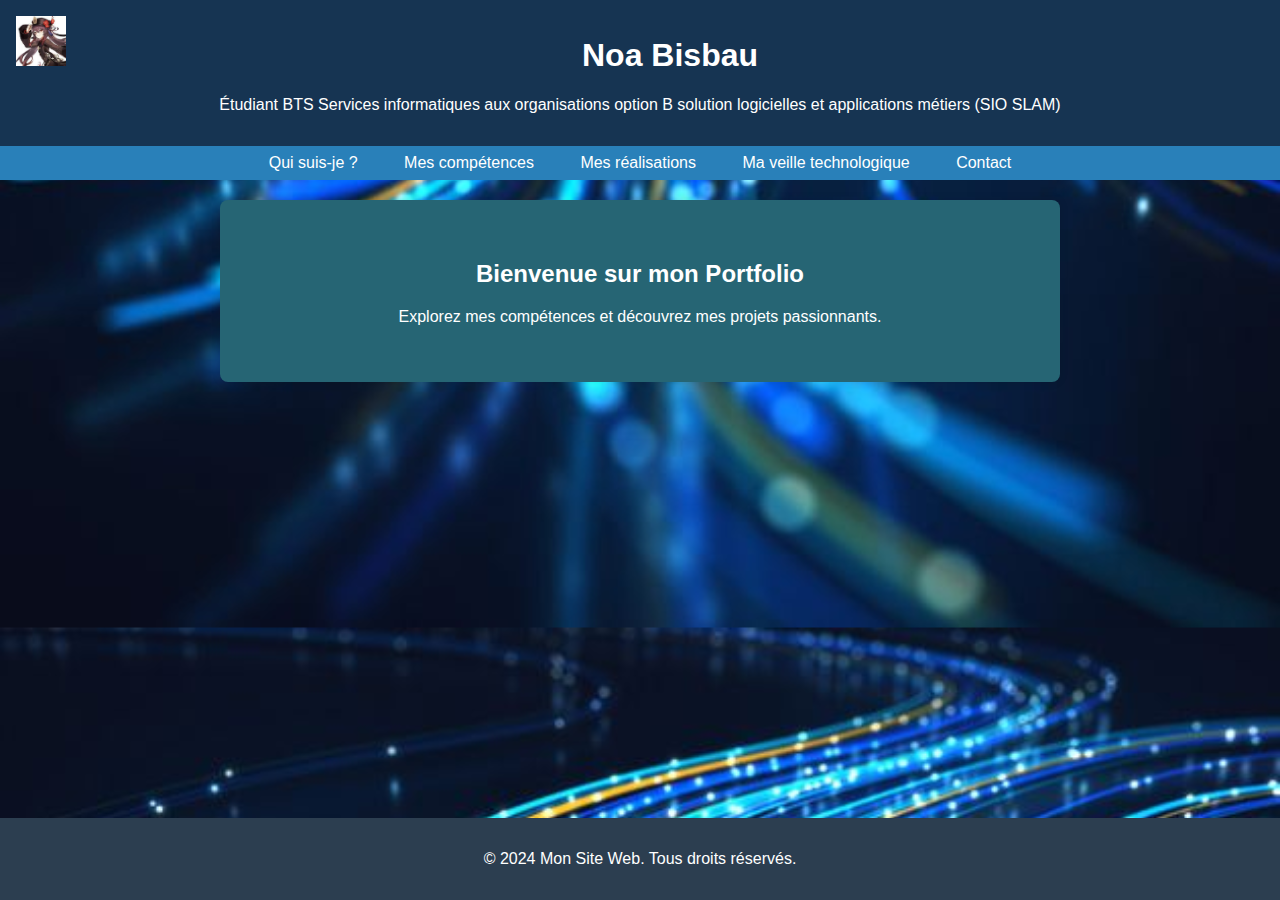
<file: index.html>
<!DOCTYPE html>
<html lang="en">
<head>
    <meta charset="UTF-8">
    <meta name="viewport" content="width=device-width, initial-scale=1.0">
    <title>Mon Portfolio - Noa Bisbau</title>
    <link rel="stylesheet" href="styles.css">
    <style>
        .logo {
            width: 50px;
            height: auto;
            margin-right: 10px;
            float: left;
        }
        header {
            overflow: auto;
        }
    </style>
</head>
<body>

    <header>
        <a href="index.html"><img src="/images/téléchargement.jpg" alt="Logo" class="logo"></a>
        <h1>Noa Bisbau</h1>
        <p>Étudiant BTS Services informatiques aux organisations option B solution logicielles et applications métiers (SIO SLAM)</p>
    </header>

    <nav>
        <a href="Qui suis-je.html">Qui suis-je ?</a>
        <a href="Mes compétences.html">Mes compétences</a>
        <a href="Mes réalisations.html">Mes réalisations</a>
        <a href="Veille technologique.html">Ma veille technologique</a>
        <a href="Contact.html">Contact</a>
    </nav>

    <section id="home">
        <div class="background-image"></div>
        <div class="content">
            <h2>Bienvenue sur mon Portfolio</h2>
            <p>Explorez mes compétences et découvrez mes projets passionnants.</p>
        </div>
    </section>

<footer>
    <p>© 2024 Mon Site Web. Tous droits réservés.</p>
</footer>

</body>
</html>
</file>
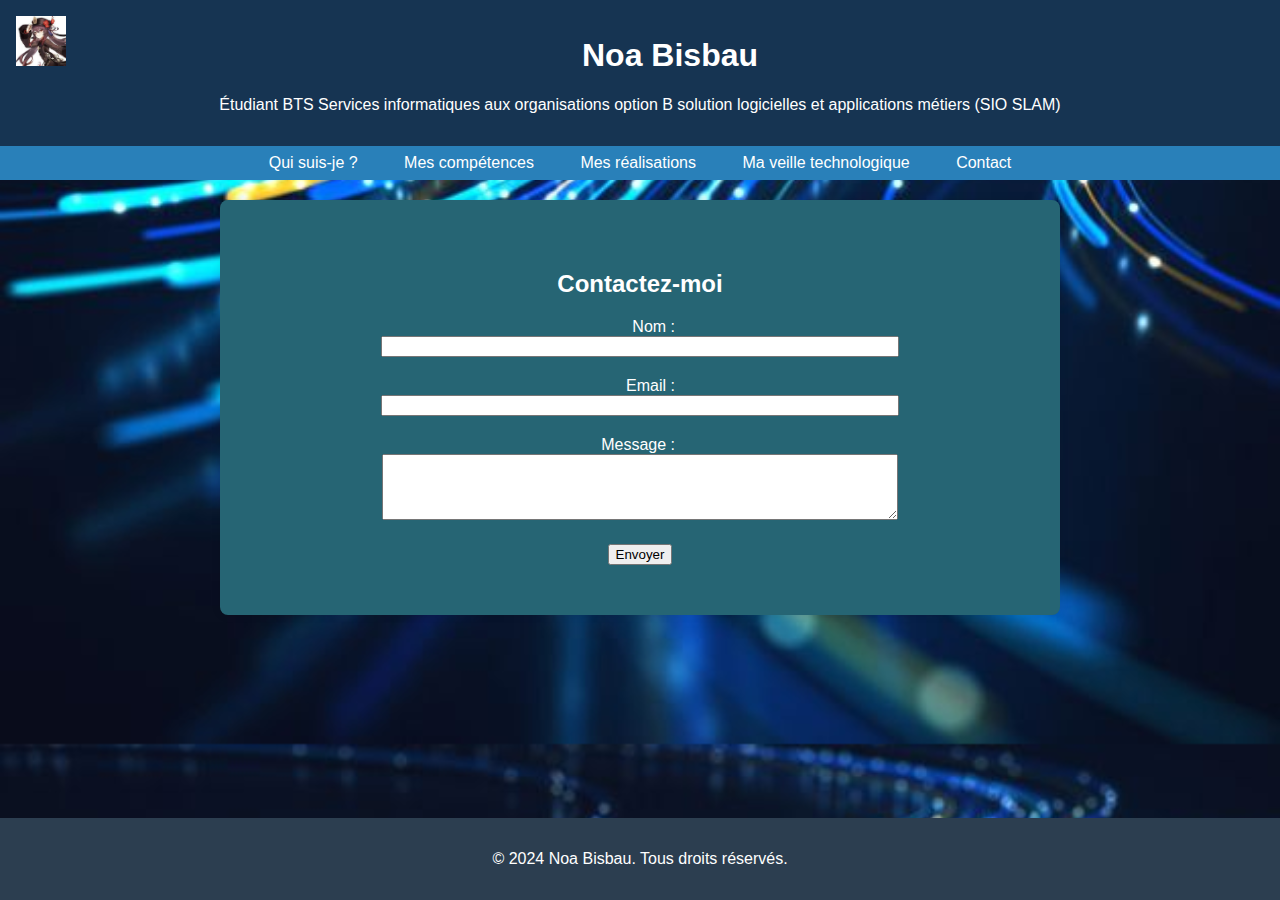
<file: Contact.html>
<!DOCTYPE html>
<html lang="fr">
<head>
    <meta charset="UTF-8">
    <meta name="viewport" content="width=device-width, initial-scale=1.0">
    <title>Me Contactacter</title>
    <link rel="stylesheet" href="styles.css">
    <style>
        form {
            max-width: 600px;
            margin: 0 auto;
        }

        div {
            text-align: center;
            margin-bottom: 10px;
        }

        label {
            display: inline-block;
            width: 80px; /* Largeur des étiquettes */
            text-align: right; /* Alignement du texte à droite */
            margin-right: 10px; /* Marge à droite pour séparer les étiquettes des champs */
        }

        input[type="text"],
        input[type="email"],
        textarea {
            width: calc(100% - 90px); /* Largeur des champs */
            margin-bottom: 10px; /* Marge en bas pour séparer les champs */
        }

        .logo {
            width: 50px;
            height: auto;
            margin-right: 10px;
            float: left;
        }
        header {
            overflow: auto;
        }
    </style>
</head>
<body>
    <header>
        <a href="index.html"><img src="/images/téléchargement.jpg" alt="Logo" class="logo"></a>
        <h1>Noa Bisbau</h1>
        <p>Étudiant BTS Services informatiques aux organisations option B solution logicielles et applications métiers (SIO SLAM)</p>
    </header>

    <nav>
        <a href="Qui suis-je.html">Qui suis-je ?</a>
        <a href="Mes compétences.html">Mes compétences</a>
        <a href="Mes réalisations.html">Mes réalisations</a>
        <a href="Veille technologique.html">Ma veille technologique</a>
        <a href="Contact.html">Contact</a>
    </nav>

    <section>
        <div class="background-image"></div>
        <div class="content">
            <h2>Contactez-moi</h2>
            <form action="envoyer.php" method="post">
                <div>
                    <label for="nom">Nom :</label>
                    <input type="text" id="nom" name="nom" required>
                </div>
                <div>
                    <label for="email">Email :</label>
                    <input type="email" id="email" name="email" required>
                </div>
                <div>
                    <label for="message">Message :</label>
                    <textarea id="message" name="message" rows="4" required></textarea>
                </div>
                <input type="submit" value="Envoyer">
            </form>
        </div>
    </section>

<footer>
    <p>© 2024 Noa Bisbau. Tous droits réservés.</p>
</footer>

</body>
</html>
</file>
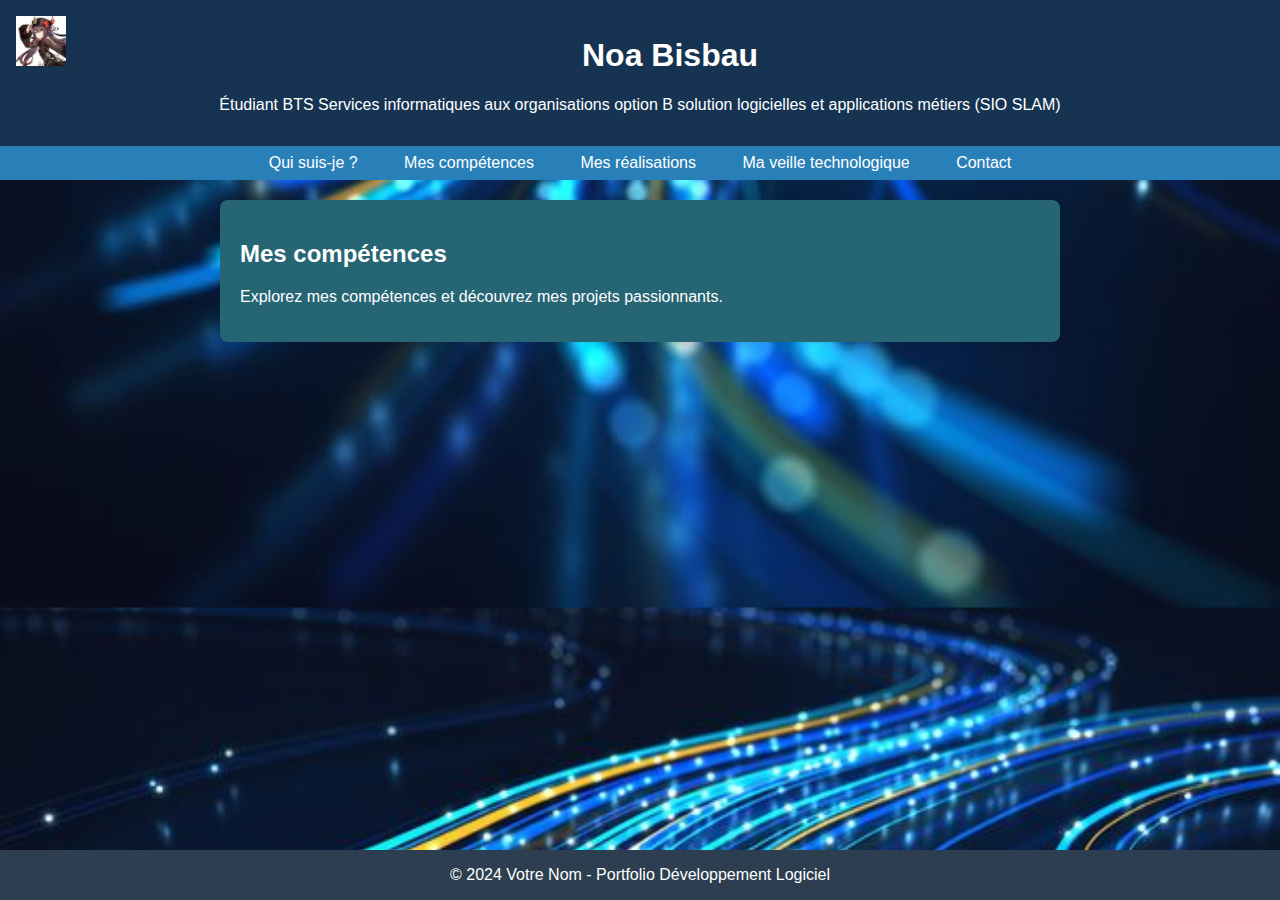
<file: Mes compétences.html>
<!DOCTYPE html>
<html lang="fr">

<head>
    <meta charset="UTF-8">
    <meta name="viewport" content="width=device-width, initial-scale=1.0">
    <title>Portfolio - Noa Bisbau</title>
    <link rel="stylesheet" href="styles.css">
    <style>
        .logo {
            width: 50px;
            height: auto;
            margin-right: 10px;
            float: left;
        }
        header {
            overflow: auto;
        }
    </style>
</head>

<body>

    <header>
        <a href="index.html"><img src="/images/téléchargement.jpg" alt="Logo" class="logo"></a>
        <h1>Noa Bisbau</h1>
        <p>Étudiant BTS Services informatiques aux organisations option B solution logicielles et applications métiers (SIO SLAM)</p>
    </header>

    <nav>
        <a href="Qui suis-je.html">Qui suis-je ?</a>
        <a href="Mes compétences.html">Mes compétences</a>
        <a href="Mes réalisations.html">Mes réalisations</a>
        <a href="Veille technologique.html">Ma veille technologique</a>
        <a href="Contact.html">Contact</a>
    </nav>

    <section id="home">
        <h2>Mes compétences</h2>
        <p>Explorez mes compétences et découvrez mes projets passionnants.</p>
    </section>

    <footer>
        &copy; 2024 Votre Nom - Portfolio Développement Logiciel
    </footer>

</body>

</html>
</file>
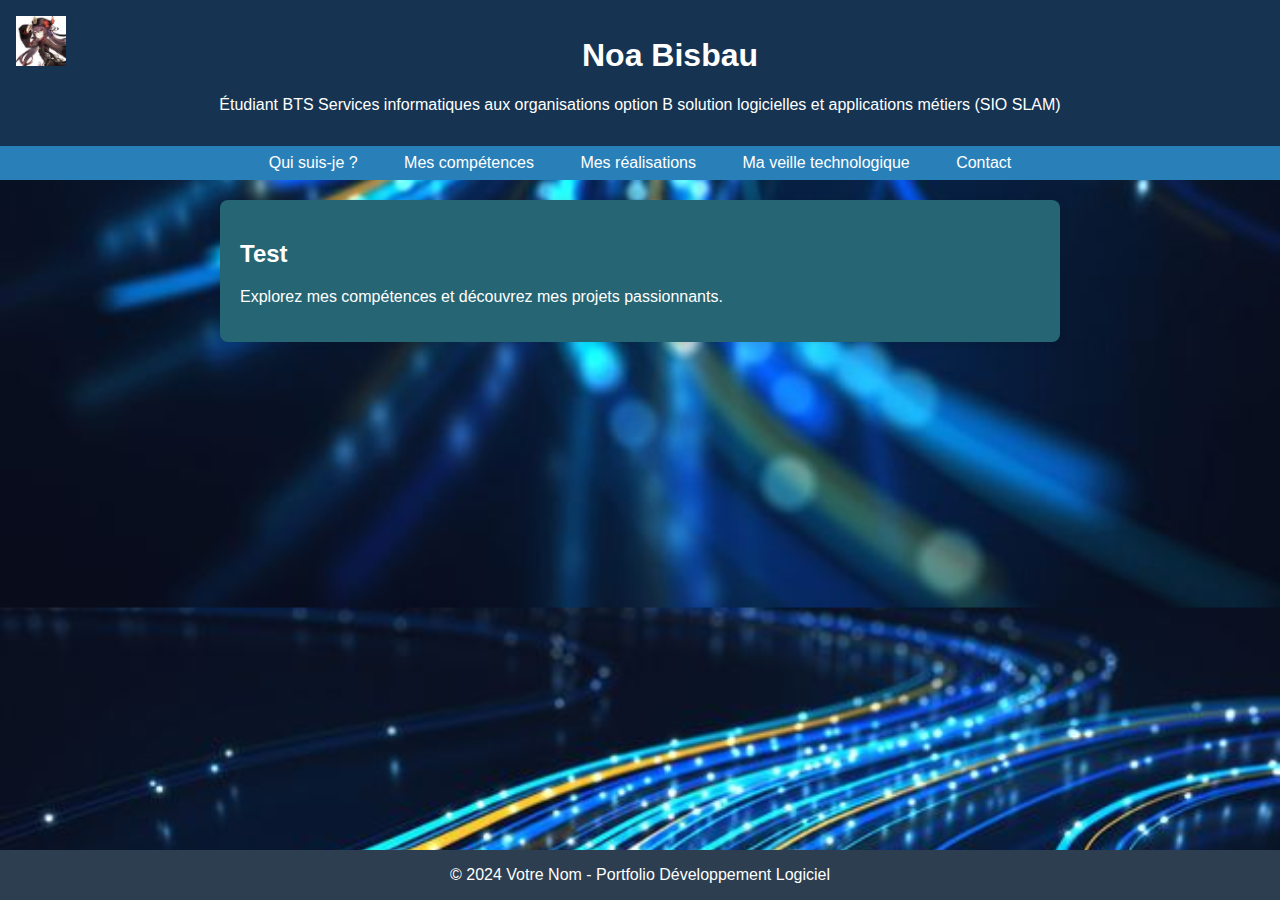
<file: Mes réalisations.html>
<!DOCTYPE html>
<html lang="fr">

<head>
    <meta charset="UTF-8">
    <meta name="viewport" content="width=device-width, initial-scale=1.0">
    <title>Portfolio - Noa Bisbau</title>
    <link rel="stylesheet" href="styles.css">
    <style>
        .logo {
            width: 50px;
            height: auto;
            margin-right: 10px;
            float: left;
        }
        header {
            overflow: auto;
        }
    </style>
</head>

<body>

    <header>
        <a href="index.html"><img src="/images/téléchargement.jpg" alt="Logo" class="logo"></a>
        <h1>Noa Bisbau</h1>
        <p>Étudiant BTS Services informatiques aux organisations option B solution logicielles et applications métiers (SIO SLAM)</p>
    </header>

    <nav>
        <a href="Qui suis-je.html">Qui suis-je ?</a>
        <a href="Mes compétences.html">Mes compétences</a>
        <a href="Mes réalisations.html">Mes réalisations</a>
        <a href="Veille technologique.html">Ma veille technologique</a>
        <a href="Contact.html">Contact</a>
    </nav>

    <section id="home">
        <h2>Test</h2>
        <p>Explorez mes compétences et découvrez mes projets passionnants.</p>
    </section>

    <footer>
        &copy; 2024 Votre Nom - Portfolio Développement Logiciel
    </footer>

</body>

</html>
</file>
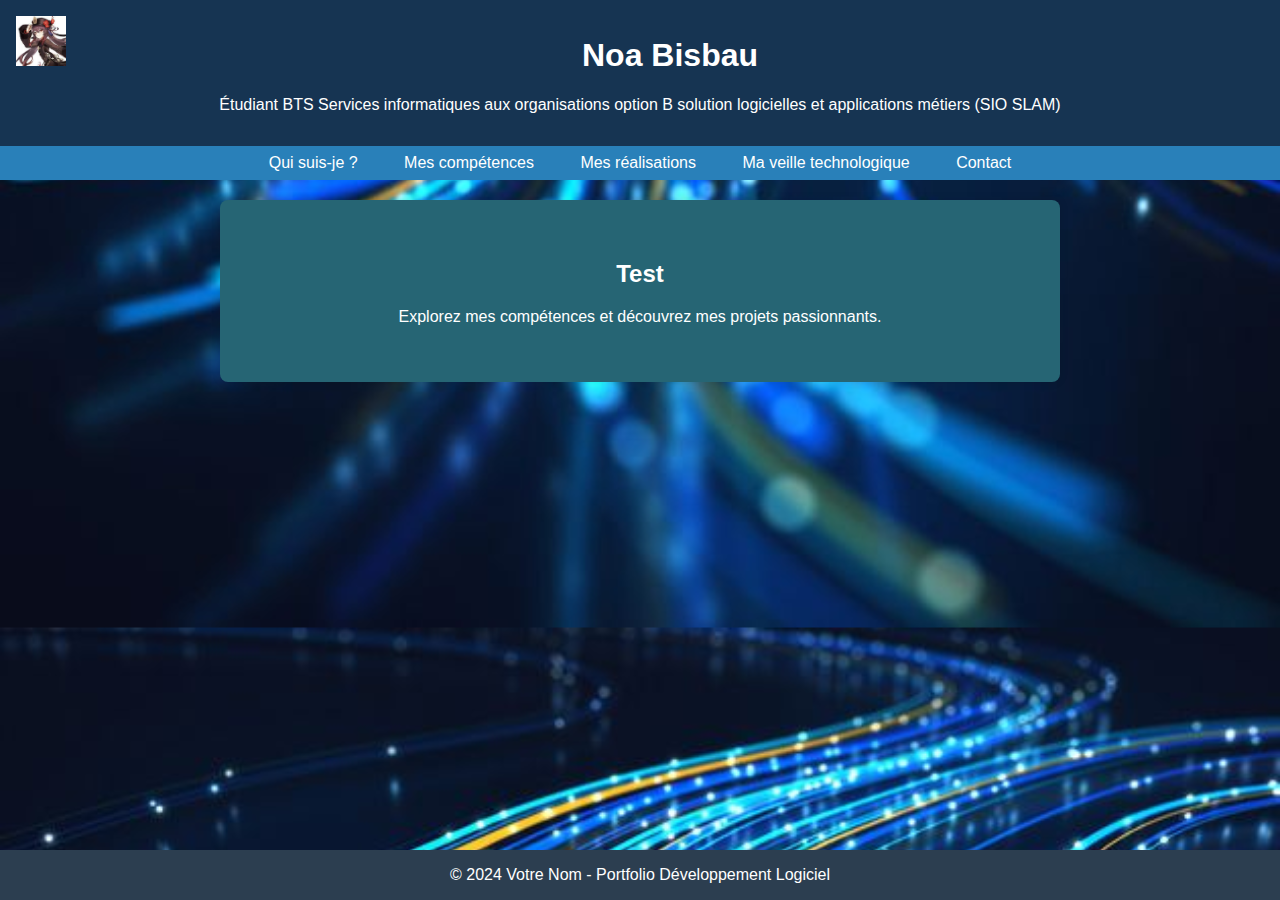
<file: Qui suis-je.html>
<!DOCTYPE html>
<html lang="fr">

<head>
    <meta charset="UTF-8">
    <meta name="viewport" content="width=device-width, initial-scale=1.0">
    <title>Portfolio - Noa Bisbau</title>
    <link rel="stylesheet" href="styles.css">
    <style>
        .logo {
            width: 50px;
            height: auto;
            margin-right: 10px;
            float: left;
        }
        header {
            overflow: auto;
        }
    </style>
</head>

<body>

    <header>
        <a href="index.html"><img src="/images/téléchargement.jpg" alt="Logo" class="logo"></a>
        <h1>Noa Bisbau</h1>
        <p>Étudiant BTS Services informatiques aux organisations option B solution logicielles et applications métiers (SIO SLAM)</p>
    </header>

    <nav>
        <a href="Qui suis-je.html">Qui suis-je ?</a>
        <a href="Mes compétences.html">Mes compétences</a>
        <a href="Mes réalisations.html">Mes réalisations</a>
        <a href="Veille technologique.html">Ma veille technologique</a>
        <a href="Contact.html">Contact</a>
    </nav>

    <section id="home">
        <div class="background-image"></div>
        <div class="content">
            <h2>Test</h2>
            <p>Explorez mes compétences et découvrez mes projets passionnants.</p>
    </section>

    <footer>
        &copy; 2024 Votre Nom - Portfolio Développement Logiciel
    </footer>

</body>

</html>
</file>
<file: styles.css>
body {
    font-family: 'Arial', sans-serif;
    margin: 0;
    padding: 0;
    position: relative;
    overflow: hidden;
    background-image: url('/images/FibreOptiqueLexique__w630.jpg');
    background-size: cover;
    background-position: center;
    color: #fff;
}

header {
    background-color: #163452; 
    color: #fff;
    text-align: center;
    padding: 1em;
}

nav {
    background-color: #2980b9; 
    padding: 0.5em;
    text-align: center;
}

nav a {
    color: #fff;
    text-decoration: none;
    padding: 0.5em 1em;
    margin: 0 5px;
    border-radius: 5px;
    transition: background-color 0.3s ease;
}

nav a:hover {
    background-color: #1a5276; 
}

section {
    max-width: 800px;
    margin: 20px auto;
    padding: 20px;
    background-color: #266574;
    border-radius: 8px;
    box-shadow: 0 0 10px rgba(0, 0, 0, 0.1);
}



.content {
    position: relative;
    z-index: 1;
    padding: 20px;
    text-align: center;
}

footer {
    background-color: #2c3e50;
    color: #fff;
    text-align: center;
    padding: 1em 0;
    position: fixed;
    bottom: 0;
    width: 100%;
}
</file>
